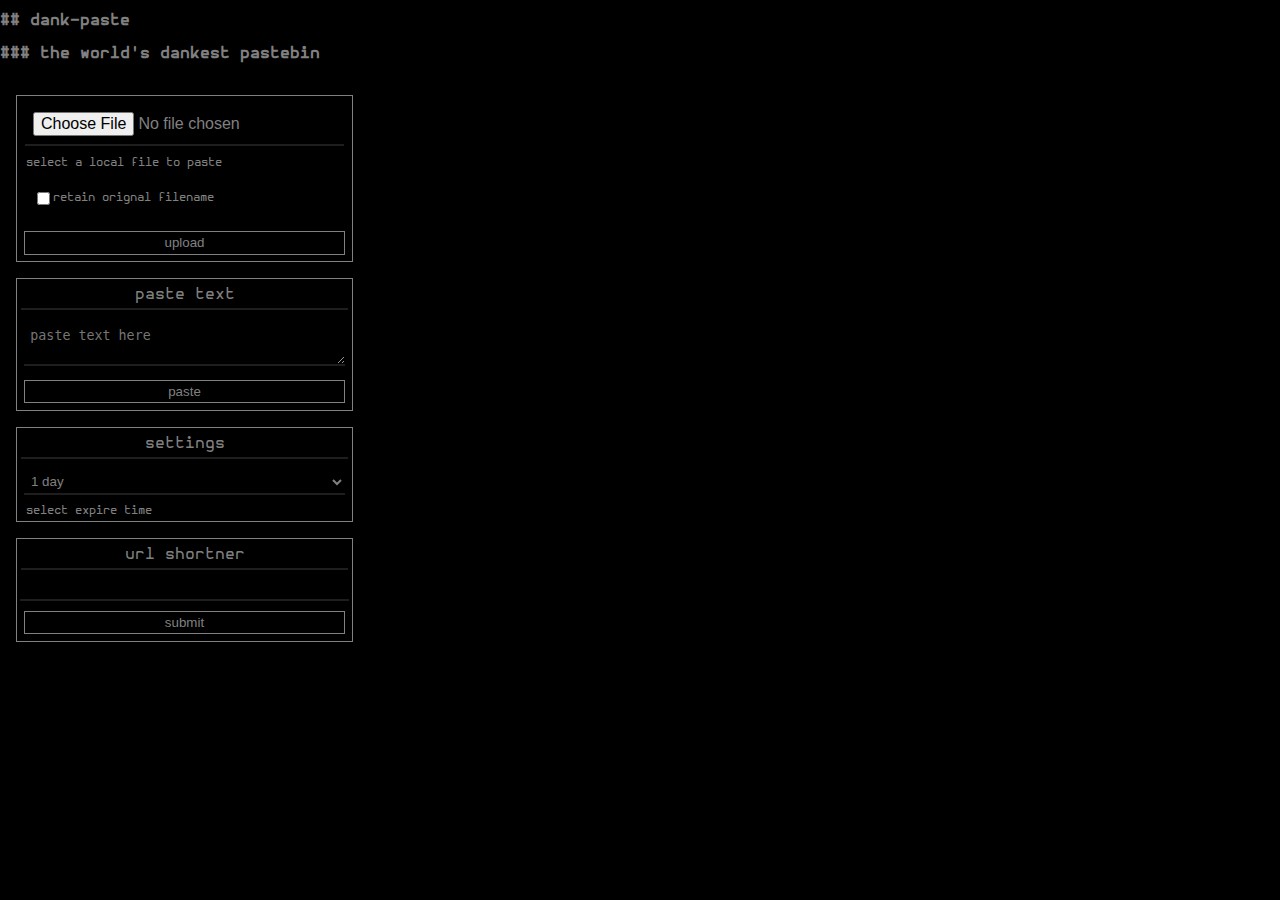
<file: static/proto.html>
<!DOCTYPE html>
<html lang="en">
<head>
<meta charset="utf-8">
<meta name="viewport" content="width=device-width, initial-scale=1, shrink-to-fit=no">
<title>World's Dankest Pastebin</title>
<link rel="stylesheet" href="/static/dank.css">
</head>
<body>
<h2>dank-paste</h2>
<h3>the world's dankest pastebin</h3>

<div class=container>

    <div class="card">
        <input type='file' id='file-input'>
        <div class='help-block'>select a local file to paste</div>
        <div class='cb'>
            <input type='checkbox'>
            <label>retain orignal filename</label>
        </div>
        <button id='upload-btn'>upload</button>
    </div>


    <div class="card">
        <div class='header'>paste text</div>
        <textarea placeholder="paste text here"></textarea>
        <button id='upload-btn'>paste</button>
    </div>

    <div class="card">
        <div class='header'>settings</div>
        <select id="expire">
            <option value="0">one-shot</option>
            <option value="60">1 minute</option>
            <option value="1800">30 minutes</option>
            <option value="3600">1 hour</option>
            <option value="86400" selected>1 day</option>
            <option value="172800">2 days</option>
            <option value="259200">3 days</option>
        </select>
        <div class='help-block'>select expire time</div>
    </div>

    <div class="card">
        <div class='header'>url shortner</div>
        <input type='url'>
        <button>submit</button>
    </div>

</div>

<script src="/static/api.js"></script>
</body>
</html>
</file>
<file: static/dank.css>
/*
    the dank.css framework
    released under the dankware license @ https://github.com/wpbirney/dankware-license
*/

@font-face {
    font-family: "Hermit";
    src: url("/static/fonts/Hermit-medium.otf");
}

body {
    font-size: 1em;
    font-family: "Hermit";
    margin: 0;
    color: grey;
    background-color: black;
}

/* headings */
h1:before {content: "# ";}
h2:before {content: "## ";}
h3:before {content: "### ";}
h1,h2,h3 {
    font-size: 1em;
}

input[type='file'],
input[type='url'],
textarea,
select {
    border-width: 0px 0px 2px 0px;
    border-style: solid;
    border-color: rgb(30,30,30);
}

input[type="file"],
.cb {
    font-size: 1em;
    padding: 0.5em;
    margin: 0.5em;
}

input[type="file"]:hover,
input[type='url']:hover,
button:hover,
textarea:hover,
select:hover,
.cb:hover {
    border-color: green;
}

input[type='url'] {
    color: grey;
    margin: 0.25em;
    padding: 0.25em
}

input[type='url'],
button,
select {
    background-color: rgba(0,0,0,0);
}

.container {
    display: inline-block;
    flex-flow: column;
}

.card {
    border: 1px solid grey;
    margin: 1em;
    display: grid;
}

.header {
    text-align: center;
    margin: 0.25em;
    padding: 0.25em;
    border-bottom: 2px solid;
    border-color: rgb(30,30,30);
}

.help-block {
    padding: 0.25em;
    font-size: 0.75em;
    margin-left: 0.5em;
}

.cb {
    display: flex;
    flex-direction: row;
    align-items: center;
}

.cb label {
    font-size: 0.75em;
}

.btn {
    display: flex;
    justify-content: center;
}

button {
    border: 1px solid grey;
    color: grey;
    padding: 0.25em;
    margin: 0.5em;
}

textarea {
    padding: 0.5em;
    background-color: black;
    color: grey;
    margin: 0.5em;
    display: grid;
}

#expire {
    color: grey;
    margin: 0.5em;
    padding: 0.25em;
}
</file>
